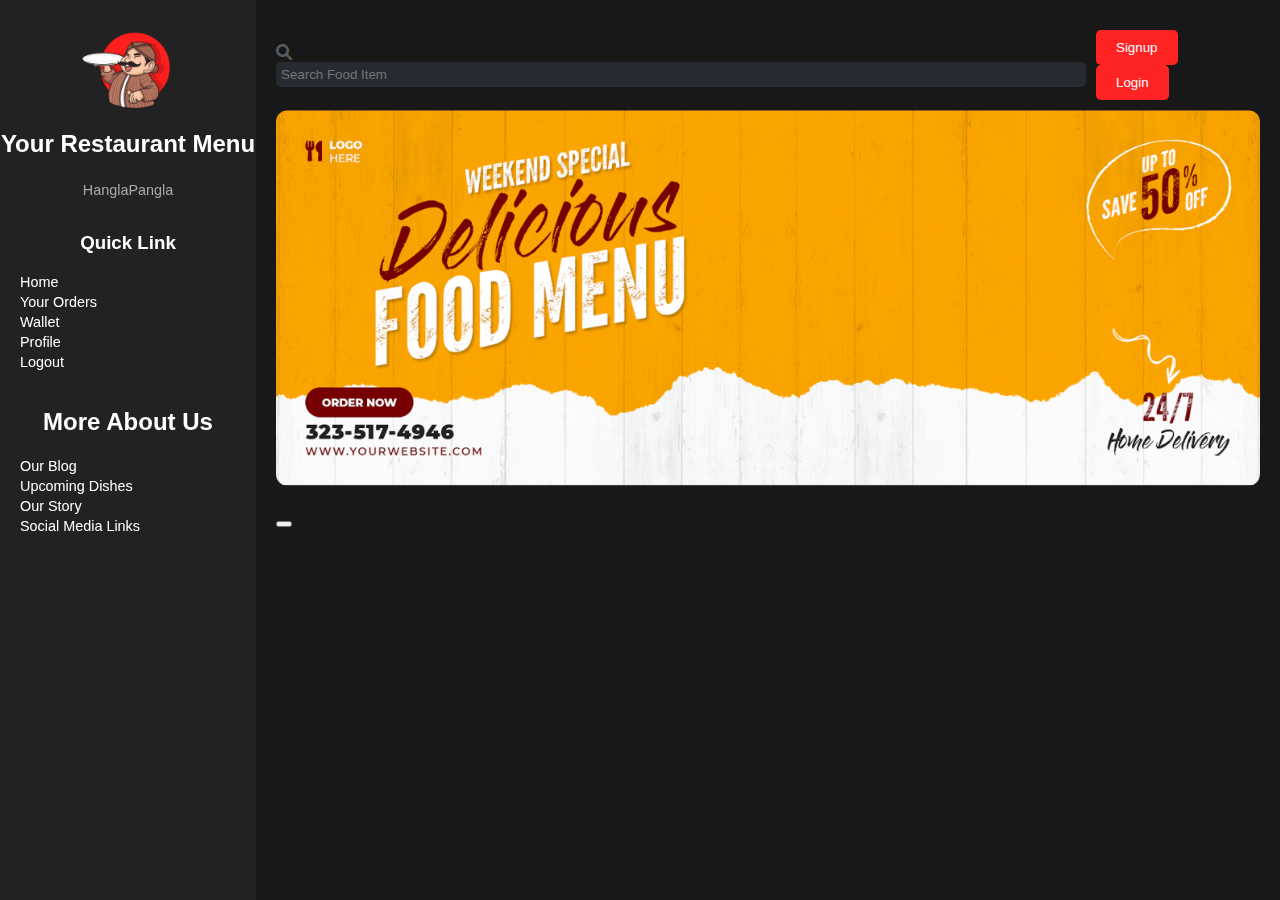
<file: index.html>
<!DOCTYPE html>
<html lang="en">
  <head>
    <meta charset="UTF-8" />
    <meta name="viewport" content="width=device-width, initial-scale=1.0" />
    <title>Restaurant Menu</title>
    <link
      href="https://cdnjs.cloudflare.com/ajax/libs/font-awesome/6.0.0-beta3/css/all.min.css"
      rel="stylesheet"
    />
    <link rel="stylesheet" href="styles.css" />
  </head>
  <body>
    <div class="sidebar">
      <img src="./img/logo.png" alt="Restaurant Logo" />
      <h1>Your Restaurant Menu</h1>
      <p>HanglaPangla</p>
      <h3>Quick Link</h3>
      <ol>
        <li>Home</li>
        <li>Your Orders</li>
        <li>Wallet</li>
        <li>Profile</li>
        <li>Logout</li>
      </ol>
      <h2>More About Us</h2>
      <ol>
        <li>Our Blog</li>
        <li>Upcoming Dishes</li>
        <li>Our Story</li>
        <li>Social Media Links</li>
      </ol>
    </div>
    <div class="content">
      <div class="header">
        <div>
          <i class="fas fa-search" style="color: #5a5b5c"></i>
          <input type="text" placeholder="Search Food Item" />
        </div>

        <div>
          <button>Signup</button>
          <button>Login</button>
        </div>
      </div>
      <div class="promo">
        <img src="./img/header.png" />
      </div>
      <div class="menu" id="menu-container"></div>
      <button id="orderButton"></button>
    </div>
    <script src="script.js"></script>
  </body>
</html>
</file>
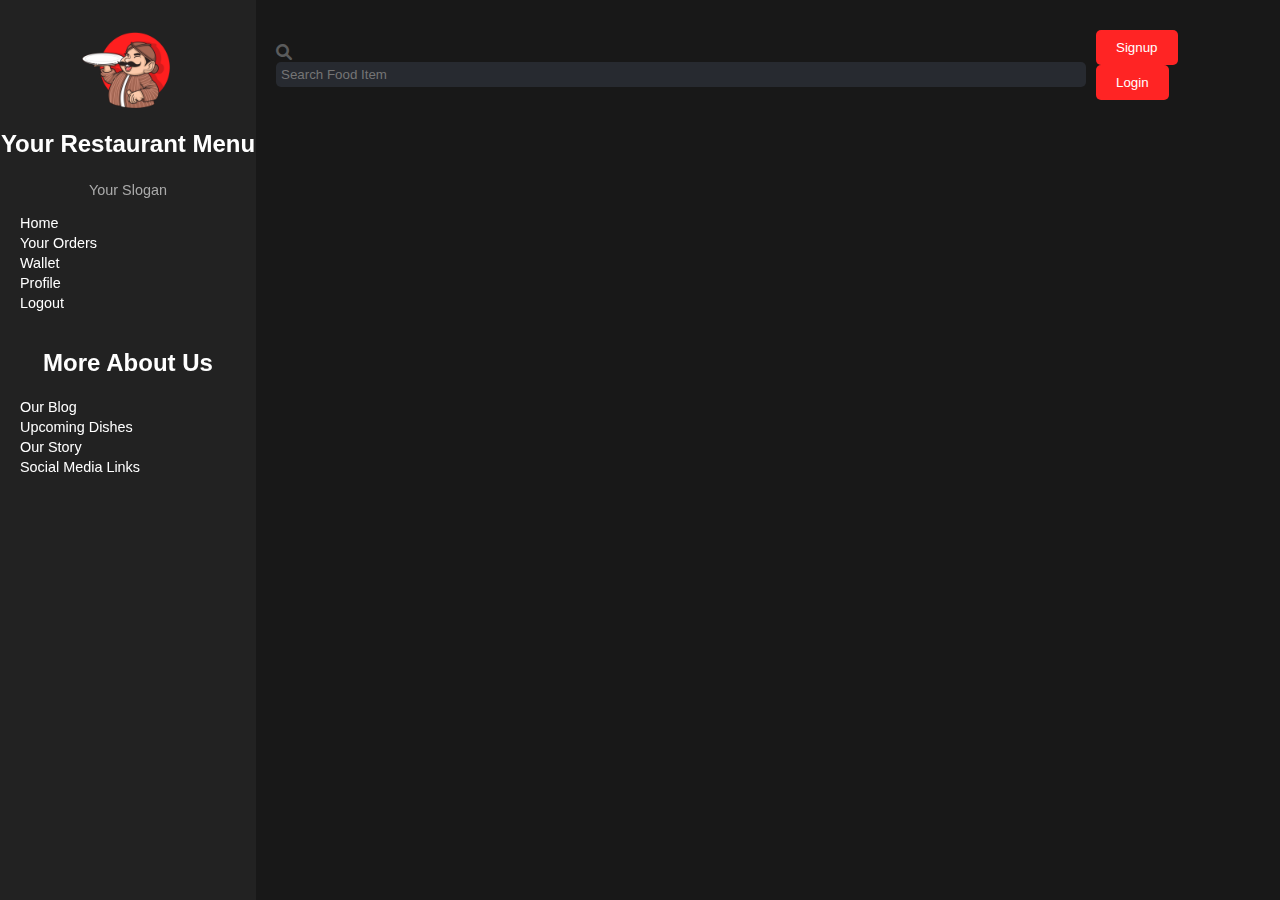
<file: products.html>
<!DOCTYPE html>
<html lang="en">
  <head>
    <meta charset="UTF-8" />
    <meta name="viewport" content="width=device-width, initial-scale=1.0" />
    <title>Restaurant Menu</title>
    <link
      href="https://cdnjs.cloudflare.com/ajax/libs/font-awesome/6.0.0-beta3/css/all.min.css"
      rel="stylesheet"
    />
    <link rel="stylesheet" href="styles.css" />
  </head>
  <body onload="getMenu()">
    <div class="sidebar">
      <img src="./img/logo.png" alt="Restaurant Logo" />
      <h1>Your Restaurant Menu</h1>
      <p>Your Slogan</p>
      <ol>
        <li>Home</li>
        <li>Your Orders</li>
        <li>Wallet</li>
        <li>Profile</li>
        <li>Logout</li>
      </ol>
      <h2>More About Us</h2>
      <ol>
        <li>Our Blog</li>
        <li>Upcoming Dishes</li>
        <li>Our Story</li>
        <li>Social Media Links</li>
      </ol>
    </div>
    <div class="content">
      <div class="header">
        <div>
          <i class="fas fa-search" style="color: #5a5b5c"></i>
          <input type="text" placeholder="Search Food Item" />
        </div>
        <div>
          <button>Signup</button>
          <button>Login</button>
        </div>
      </div>
      <div class="menu" id="menu">
        <!-- Menu items will be populated here -->
      </div>
    </div>
    <script>
      async function getMenu() {
        const response = await fetch(
          "https://raw.githubusercontent.com/saksham-accio/f2_contest_3/main/food.json"
        );
        const menuItems = await response.json();
        const menuContainer = document.getElementById("menu");

        menuItems.forEach((item) => {
          const menuItem = document.createElement("div");
          menuItem.classList.add("menu-item");
          menuItem.innerHTML = `
                    <img src="${item.imgSrc}" alt="${item.name}">
                    <h3>${item.name}</h3>
                    <p>$${item.price}</p>
                    <button>+</button>
                `;
          menuContainer.appendChild(menuItem);
        });
      }

      function takeOrder() {
        return new Promise((resolve) => {
          setTimeout(() => {
            const selectedItems = [
              { name: "Burger 1" },
              { name: "Burger 2" },
              { name: "Burger 3" },
            ];
            resolve(selectedItems);
          }, 2500);
        });
      }

      function orderPrep() {
        return new Promise((resolve) => {
          setTimeout(() => {
            resolve({ order_status: true, paid: false });
          }, 1500);
        });
      }

      function payOrder() {
        return new Promise((resolve) => {
          setTimeout(() => {
            resolve({ order_status: true, paid: true });
          }, 1000);
        });
      }

      function thankyouFnc() {
        alert("Thank you for eating with us today!");
      }

      // Chaining the promises
      getMenu()
        .then(() => takeOrder())
        .then((order) => {
          console.log("Order taken:", order);
          return orderPrep();
        })
        .then((status) => {
          console.log("Order prepared:", status);
          if (status.paid === false) {
            return payOrder();
          }
        })
        .then((paymentStatus) => {
          console.log("Payment status:", paymentStatus);
          if (paymentStatus.paid === true) {
            thankyouFnc();
          }
        })
        .catch((error) =>
          console.error("Error handling order process:", error)
        );
    </script>
  </body>
</html>
</file>
<file: styles.css>
body {
  margin: 0;
  font-family: Poppins;
  background-color: #181818;
  color: #fff;
}
.sidebar {
  width: 20%;
  background-color: #222;
  height: 100vh;
  position: fixed;
  display: flex;
  flex-direction: column;
  align-items: center;
  padding-top: 20px;
}
.sidebar img {
  width: 100px;
  height: auto;
  border-radius: 50%;
}
.sidebar h1 {
  font-size: 1.5rem;
  margin: 10px 0;
}
.sidebar p {
  font-size: 0.9rem;
  color: #ff2424;
}
.sidebar ol {
  list-style: none;
  width: 100%;
  margin-top: 0px;
}
.sidebar ol li {
  padding: 2px 0;
  font-size: 0.9rem;
  cursor: pointer;
}
.sidebar ul li:hover {
  background-color: #333;
}
.content {
  margin-left: 20%;
  padding: 20px;
}
.header {
  display: flex;
  justify-content: space-between;
  align-items: center;
  padding: 10px 0;
}
.header input {
  background-color: #272a30;
  width: 800px;
  padding: 5px;
  border-radius: 5px;
  border: none;
}
.header button {
  padding: 10px 20px;
  background-color: #ff2424;
  border: none;
  color: white;
  border-radius: 5px;
  cursor: pointer;
  margin-left: 10px;
}
.promo {
  text-align: center;
  margin-bottom: 20px;
  border-radius: 10px;
}
.promo img {
  width: 100%;
  border-radius: 12px;
}
.promo p {
  margin: 10px 0;
}
.menu {
  display: flex;
  flex-wrap: wrap;
  gap: 20px;
  justify-content: center;
}
.menu-item {
  background-color: #333;
  border-radius: 5px;
  padding: 10px;
  width: 250px;
  text-align: center;
}
.menu-item img {
  width: 100%;
  border-radius: 2px;
}
.menu-item h3 {
  margin: 10px 0;
}
.menu-item p {
  font-size: 1.1rem;
  margin: 5px 0;
}

/* -------------Product-------------- */
body {
  margin: 0;
  font-family: Arial, sans-serif;
  background-color: #181818;
  color: #fff;
}
.sidebar {
  width: 20%;
  background-color: #222;
  height: 100vh;
  position: fixed;
  display: flex;
  flex-direction: column;
  align-items: center;
  padding-top: 20px;
}
.sidebar img {
  width: 100px;
  height: auto;
  border-radius: 50%;
}
.sidebar h1 {
  font-size: 1.5rem;
  margin: 10px 0;
}
.sidebar p {
  font-size: 0.9rem;
  color: #aaa;
}
.sidebar ul {
  list-style: none;
  padding: 0;
  width: 100%;
  text-align: center;
}
.sidebar ul li {
  padding: 10px 0;
  font-size: 1rem;
  cursor: pointer;
}
.sidebar ul li:hover {
  background-color: #333;
}
.content {
  margin-left: 20%;
  padding: 20px;
}
.header {
  display: flex;
  justify-content: space-between;
  align-items: center;
  padding: 10px 0;
}
.header input {
  padding: 5px;
  border-radius: 5px;
  border: none;
}
.menu {
  display: grid;
  grid-template-columns: repeat(auto-fill, minmax(250px, 1fr));
  gap: 20px;
}
.menu-item {
  background-color: #333;
  border-radius: 10px;
  padding: 10px;
  text-align: center;
}
.menu-item img {
  width: 100%;
}
.menu-item h3 {
  margin: 10px 0;
}
.menu-item p {
  font-size: 1.1rem;
  margin: 5px 0;
}
.menu-item button {
  padding: 5px 10px;
  background-color: #ff2424;
  border: none;
  color: white;
  border-radius: 5px;
  cursor: pointer;
}
</file>
